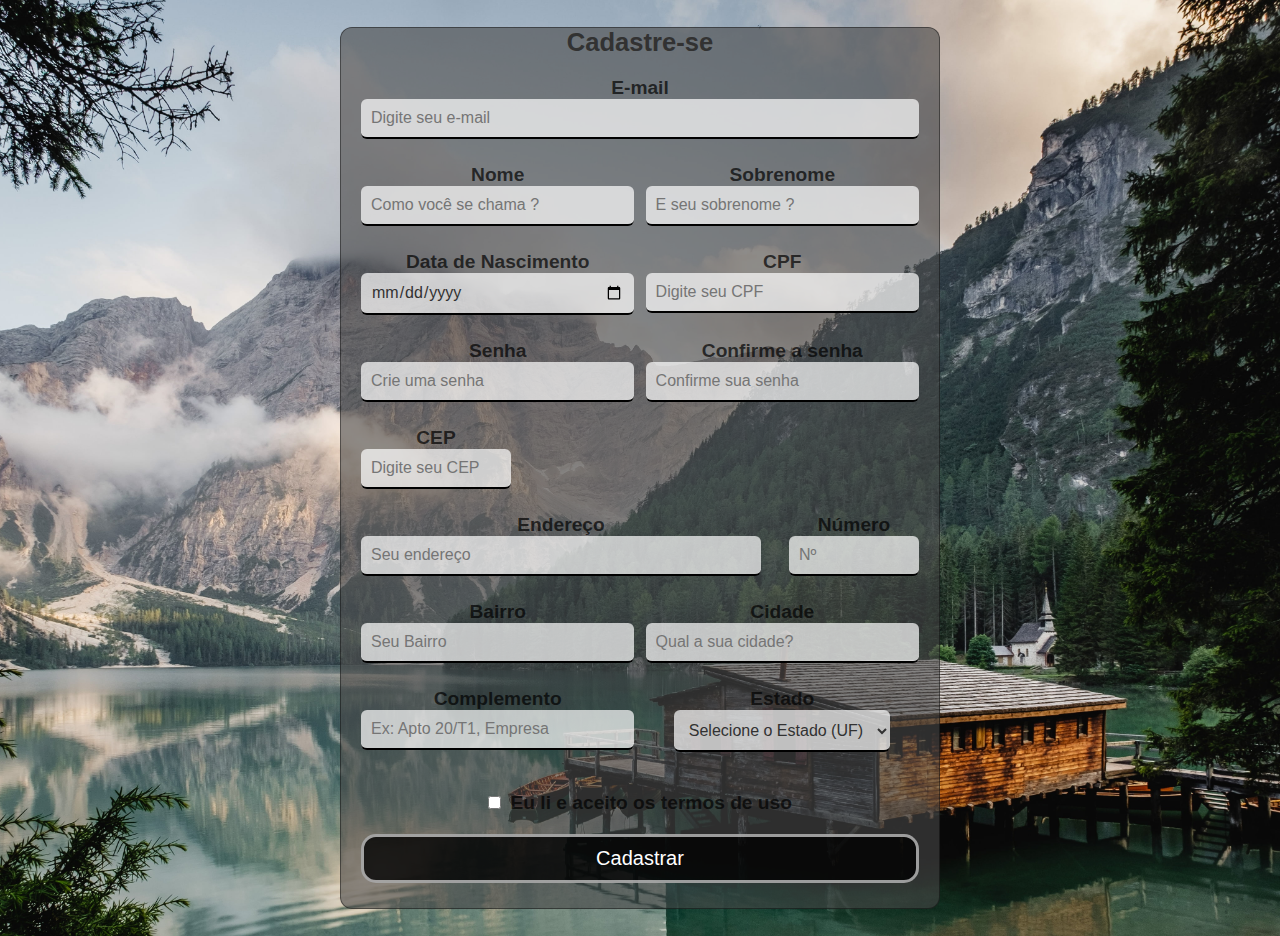
<file: index.html>
<!DOCTYPE html>

<head>
    <meta charset="utf-8">
    <meta name="viewport" content="width=device-width, initial-scale=1">
    <!--A Largura da pagina é igual a largura do dispositivo, e o nivel inicial do zoom é 1-->
    <meta name="author" content="Henrique Araujo">
    <meta name="robots" content="index, follow">
    <link rel="stylesheet" href="https://maxcdn.bootstrapcdn.com/font-awesome/4.5.0/css/font-awesome.min.css">
    <link href="https://fonts.googleapis.com/css2?family=Merriweather:ital@1&display=swap" rel="stylesheet">

    <link rel="preconnect" href="https://fonts.gstatic.com">
    <link rel="preconnect" href="https://fonts.gstatic.com">
    <link rel="preconnect" href="https://fonts.gstatic.com">
    <link href="https://fonts.googleapis.com/css2?family=Noto+Serif&display=swap" rel="stylesheet">

    <link rel="stylesheet" href="estilo-form.css">
    <link rel="stylesheet" href="breakpoints.css">

    <link rel="icon" href="">
    <!---Icone da página-->



    <title>Tela de cadastro</title>

</head>

<body>

    <div id="main-container">
        <h1>Cadastre-se</h1>
        <form id="register-form">
            <div class="full-box basis-400 ">
                <label for="email">E-mail</label>
                <input type="email" name="email" id="email" placeholder="Digite seu e-mail" data-tipo="email" required />
                <span class="input-mensagem-erro"></span>
            </div>
            <p class="error-validation template"></p>
            <div class="half-box">
                <label for="name spacing">Nome</label>
                <input type="text" name="name" id="name" placeholder="Como você se chama ?" data-tipo="nome" required/>
                <span class="input-mensagem-erro"></span>
            </div>

            <div class="half-box">
                <label for="lastname">Sobrenome</label>
                <input type="name" name="lastname" id="lastname" placeholder="E seu sobrenome ?" data-max-length="16" data-tipo="sobrenome" required />
                <span class="input-mensagem-erro"></span>
            </div>

            <div class="half-box ">
                <label for="cpf">Data de Nascimento</label>
                <input type="date" name="dataNascimento" id="dataNascimento" data-tipo="dataNascimento" required />
                <span class="input-mensagem-erro"></span>
            </div>

            <div class="half-box ">
                <label for="cpf">CPF</label>
                <input type="name" name="cpf" id="cpf" placeholder="Digite seu CPF" data-tipo="cpf" required/>
                <span class="input-mensagem-erro"></span>
            </div>

            <div class="half-box">
                <label for="password spacing">Senha</label>
                <input type="password" name="password" id="password" placeholder="Crie uma senha" pattern="^(?=.*\d)(?=.*[a-z])(?=.*[A-Z])(?=.*[0-9]).{4,8}$" tittle="A senha deve conter letras Maiuscula, Minuscula e números" required data-tipo="senha" />
                <span class="input-mensagem-erro"></span>
            </div>

            <div class="half-box">
                <label for="passconfirmation">Confirme a senha</label>
                <input type="password" name="passconfirmation" id="passconfirmation" placeholder="Confirme sua senha" data-equal="password" required />
            </div>

            <div class="half-box basis-150">
                <label for="cep">CEP</label>
                <input type="text" name="cep" id="cep" placeholder="Digite seu CEP" pattern="[\d]{5}-?[\d]{3}" data-tipo="cep" required/>
            </div>

            <div class="half-box basis-400">
                <label for="endereco">Endereço</label>
                <input type="text" name="endereco" id="endereco" placeholder="Seu endereço" data-tipo="endereco" required />
            </div>


            <div class="half-box basis-100">
                <label for="numero">Número</label>
                <input type="number" name="numero" id="numero" placeholder="Nº" data-tipo="numero" required/>
            </div>

            <div class="half-box">
                <label for="bairro">Bairro</label>
                <input type="text" name="bairro" id="bairro" placeholder="Seu Bairro" data-tipo="bairro" required/>
            </div>

            <div class="half-box">
                <label for="cidade">Cidade</label>
                <input type="text" name="cidade" id="cidade" placeholder="Qual a sua cidade?" data-tipo="cidade" required/>
            </div>

            <div class="half-box">
                <label for="complemento">Complemento</label>
                <input type="text" name="complemento" id="complemento" placeholder="Ex: Apto 20/T1, Empresa" data-tipo="complemento" required/>
            </div>

            <div class="half-box">
                <label for="estado">Estado</label>
                <!--<input type="list" name="estado" placeholder="Selecione um estado" />-->
                <select name="estado" required data-tipo="estado">
                    <option selected="" value="">Selecione o Estado (UF)</option>
                    <option value="Acre">Acre</option>
                    <option value="Alagoas">Alagoas</option>
                    <option value="Amapá">Amapá</option>
                    <option value="Amazonas">Amazonas</option>
                    <option value="Bahia">Bahia</option>
                    <option value="Ceará">Ceará</option>
                    <option value="Distrito Federal">Distrito Federal</option>
                    <option value="Espírito Santo">Espírito Santo</option>
                    <option value="Goiás">Goiás</option>
                    <option value="Maranhão">Maranhão</option>
                    <option value="Mato Grosso">Mato Grosso</option>
                    <option value="Mato Grosso do Sul">Mato Grosso do Sul</option>
                    <option value="Minas Gerais">Minas Gerais</option>
                    <option value="Pará">Pará</option>
                    <option value="Paraíba">Paraíba</option>
                    <option value="Paraná">Paraná</option>
                    <option value="Pernambuco">Pernambuco</option>
                    <option value="Piauí">Piauí</option>
                    <option value="Rio de Janeiro">Rio de Janeiro</option>
                    <option value="Rio Grande do Sul">Rio Grande do Sul</option>
                    <option value="Rio Grande do Norte">Rio Grande do Norte</option>
                    <option value="Rondônia">Rondônia</option>
                    <option value="Roraima">Roraima</option>
                    <option value="Santa Catarina">Santa Catarina</option>
                    <option value="São Paulo">São Paulo</option>
                    <option value="Sergipe">Sergipe</option>
                    <option value="Tocantins">Tocantins</option>
                </select>
            </div>

            <div class="full-box">
                <input type="checkbox" name="agreement" id="agreement" onclick="enableOrDisableButton()" />
                <label for="agreement" id="agreement-label">Eu li e aceito os termos de uso<a href="#"></a></label>
            </div>
            <p class="cadastro-finalizado"></p>
            <div class="full-box btn-cadastrar">
                <input type="submit" value="Cadastrar" id="btn-submit" />
            </div>

        </form>
    </div>


    <script src="./app.js" type="module"></script>

</body>
</file>
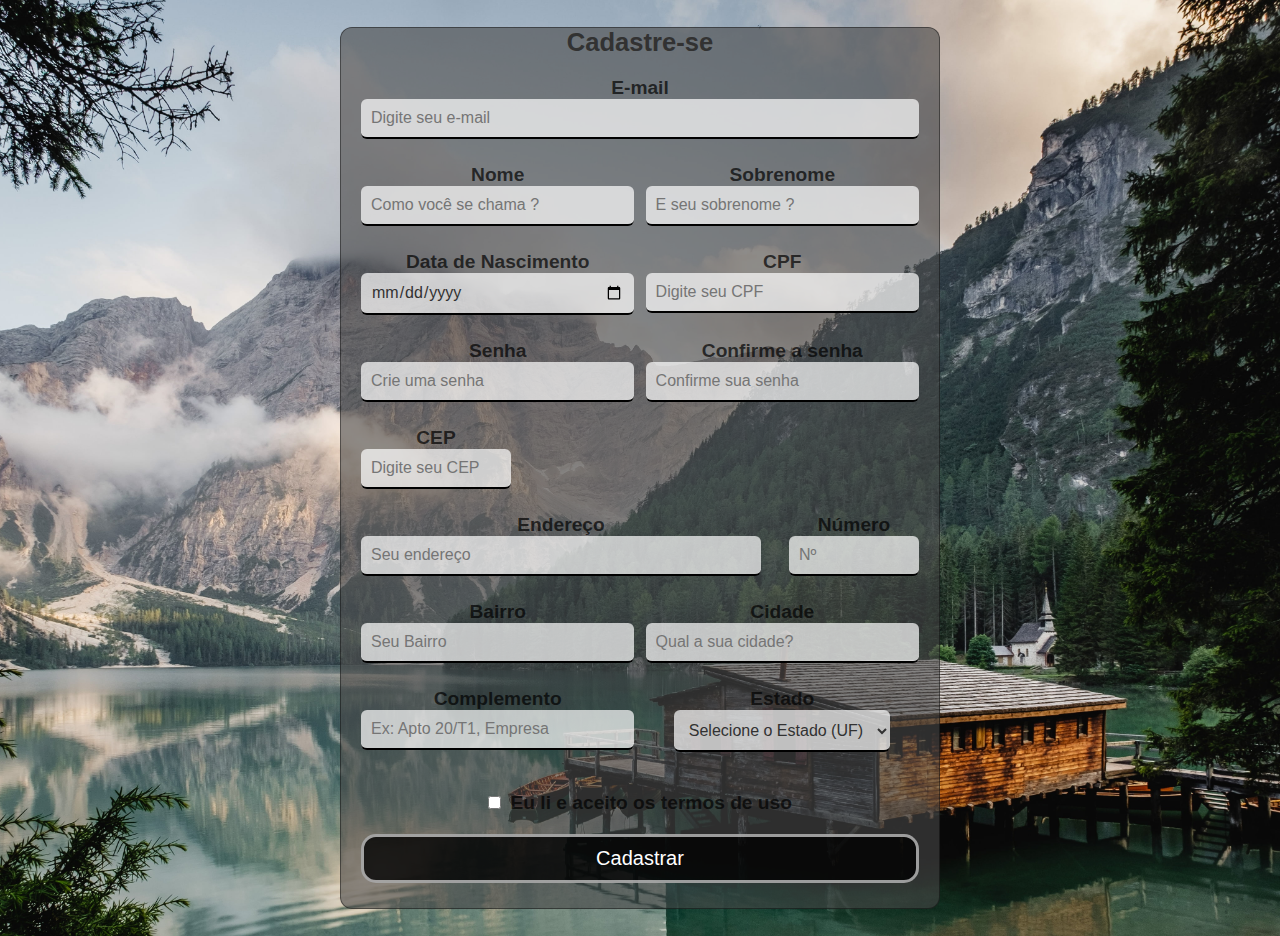
<file: formulario.html>
<!DOCTYPE html>

<head>
    <meta charset="utf-8">
    <meta name="viewport" content="width=device-width, initial-scale=1">
    <!--A Largura da pagina é igual a largura do dispositivo, e o nivel inicial do zoom é 1-->
    <meta name="author" content="Henrique Araujo">
    <meta name="robots" content="index, follow">
    <link rel="stylesheet" href="https://maxcdn.bootstrapcdn.com/font-awesome/4.5.0/css/font-awesome.min.css">
    <link href="https://fonts.googleapis.com/css2?family=Merriweather:ital@1&display=swap" rel="stylesheet">

    <link rel="preconnect" href="https://fonts.gstatic.com">
    <link rel="preconnect" href="https://fonts.gstatic.com">
    <link rel="preconnect" href="https://fonts.gstatic.com">
    <link href="https://fonts.googleapis.com/css2?family=Noto+Serif&display=swap" rel="stylesheet">

    <link rel="stylesheet" href="estilo-form.css">
    <link rel="stylesheet" href="breakpoints.css">

    <link rel="icon" href="">
    <!---Icone da página-->



    <title>Tela de cadastro</title>

</head>

<body>

    <div id="main-container">
        <h1>Cadastre-se</h1>
        <form id="register-form">
            <div class="full-box basis-400 ">
                <label for="email">E-mail</label>
                <input type="email" name="email" id="email" placeholder="Digite seu e-mail" data-tipo="email" required />
                <span class="input-mensagem-erro"></span>
            </div>
            <p class="error-validation template"></p>
            <div class="half-box">
                <label for="name spacing">Nome</label>
                <input type="text" name="name" id="name" placeholder="Como você se chama ?" data-tipo="nome" required/>
                <span class="input-mensagem-erro"></span>
            </div>

            <div class="half-box">
                <label for="lastname">Sobrenome</label>
                <input type="name" name="lastname" id="lastname" placeholder="E seu sobrenome ?" data-max-length="16" data-tipo="sobrenome" required />
                <span class="input-mensagem-erro"></span>
            </div>

            <div class="half-box ">
                <label for="cpf">Data de Nascimento</label>
                <input type="date" name="dataNascimento" id="dataNascimento" data-tipo="dataNascimento" required />
                <span class="input-mensagem-erro"></span>
            </div>

            <div class="half-box ">
                <label for="cpf">CPF</label>
                <input type="name" name="cpf" id="cpf" placeholder="Digite seu CPF" data-tipo="cpf" required/>
                <span class="input-mensagem-erro"></span>
            </div>

            <div class="half-box">
                <label for="password spacing">Senha</label>
                <input type="password" name="password" id="password" placeholder="Crie uma senha" pattern="^(?=.*\d)(?=.*[a-z])(?=.*[A-Z])(?=.*[0-9]).{4,8}$" tittle="A senha deve conter letras Maiuscula, Minuscula e números" required data-tipo="senha" />
                <span class="input-mensagem-erro"></span>
            </div>

            <div class="half-box">
                <label for="passconfirmation">Confirme a senha</label>
                <input type="password" name="passconfirmation" id="passconfirmation" placeholder="Confirme sua senha" data-equal="password" required />
            </div>

            <div class="half-box basis-150">
                <label for="cep">CEP</label>
                <input type="text" name="cep" id="cep" placeholder="Digite seu CEP" pattern="[\d]{5}-?[\d]{3}" data-tipo="cep" required/>
            </div>

            <div class="half-box basis-400">
                <label for="endereco">Endereço</label>
                <input type="text" name="endereco" id="endereco" placeholder="Seu endereço" data-tipo="endereco" required />
            </div>


            <div class="half-box basis-100">
                <label for="numero">Número</label>
                <input type="number" name="numero" id="numero" placeholder="Nº" data-tipo="numero" required/>
            </div>

            <div class="half-box">
                <label for="bairro">Bairro</label>
                <input type="text" name="bairro" id="bairro" placeholder="Seu Bairro" data-tipo="bairro" required/>
            </div>

            <div class="half-box">
                <label for="cidade">Cidade</label>
                <input type="text" name="cidade" id="cidade" placeholder="Qual a sua cidade?" data-tipo="cidade" required/>
            </div>

            <div class="half-box">
                <label for="complemento">Complemento</label>
                <input type="text" name="complemento" id="complemento" placeholder="Ex: Apto 20/T1, Empresa" data-tipo="complemento" required/>
            </div>

            <div class="half-box">
                <label for="estado">Estado</label>
                <!--<input type="list" name="estado" placeholder="Selecione um estado" />-->
                <select name="estado" required data-tipo="estado">
                    <option selected="" value="">Selecione o Estado (UF)</option>
                    <option value="Acre">Acre</option>
                    <option value="Alagoas">Alagoas</option>
                    <option value="Amapá">Amapá</option>
                    <option value="Amazonas">Amazonas</option>
                    <option value="Bahia">Bahia</option>
                    <option value="Ceará">Ceará</option>
                    <option value="Distrito Federal">Distrito Federal</option>
                    <option value="Espírito Santo">Espírito Santo</option>
                    <option value="Goiás">Goiás</option>
                    <option value="Maranhão">Maranhão</option>
                    <option value="Mato Grosso">Mato Grosso</option>
                    <option value="Mato Grosso do Sul">Mato Grosso do Sul</option>
                    <option value="Minas Gerais">Minas Gerais</option>
                    <option value="Pará">Pará</option>
                    <option value="Paraíba">Paraíba</option>
                    <option value="Paraná">Paraná</option>
                    <option value="Pernambuco">Pernambuco</option>
                    <option value="Piauí">Piauí</option>
                    <option value="Rio de Janeiro">Rio de Janeiro</option>
                    <option value="Rio Grande do Sul">Rio Grande do Sul</option>
                    <option value="Rio Grande do Norte">Rio Grande do Norte</option>
                    <option value="Rondônia">Rondônia</option>
                    <option value="Roraima">Roraima</option>
                    <option value="Santa Catarina">Santa Catarina</option>
                    <option value="São Paulo">São Paulo</option>
                    <option value="Sergipe">Sergipe</option>
                    <option value="Tocantins">Tocantins</option>
                </select>
            </div>

            <div class="full-box">
                <input type="checkbox" name="agreement" id="agreement" onclick="enableOrDisableButton()" />
                <label for="agreement" id="agreement-label">Eu li e aceito os termos de uso<a href="#"></a></label>
            </div>
            <p class="cadastro-finalizado"></p>
            <div class="full-box btn-cadastrar">
                <input type="submit" value="Cadastrar" id="btn-submit" />
            </div>

        </form>
    </div>


    <script src="./app.js" type="module"></script>

</body>
</file>
<file: estilo-form.css>
* {
    margin: 0;
    padding: 0;
    box-sizing: border-box;
    font-family: Helvetica, sans-serif;
    color: #323232;
    border: none;
}

input,
label {
    display: block;
    width: 100%
}

input:focus,
label:focus {
    outline: none;
    /*Para retirar a borda azul quando da dois cliques no nome*/
}

a {
    color: red;
}

body {
    padding: 3vh;
    background: url(papel.jpg) no-repeat;
    background-size: cover;
    background-position: 100% 100%;
    width: 100%;
    height: 100%;
}

#main-container {
    width: 600px;
    margin-left: auto;
    margin-right: auto;
    /*Os margins são para centralizar no meio da tela*/
    background: rgba(71, 71, 71, 0.6);
    border-radius: 12px;
    padding: 0px 20px;
    border: rgba(0, 0, 0, 0.4) solid 1.5px;
    text-align: center;
}

#main-container h1 {
    text-align: center;
    margin-bottom: 20px;
    font-size: 1.6rem;
}


/* -------------------------------- direcionamento -------------------------------- */

form {
    display: flex;
    flex-wrap: wrap;
    /*Define se os itens flexíveis são forçados a ficarem na mesma linha ou se podem ser quebradas em varias linhas*/
    justify-content: space-between;
}

.full-box {
    flex: 1 1 100%;
    position: relative;
}

.half-box {
    flex: 1 1 49%;
    position: relative;
    flex-grow: 0;
}

.basis-150 {
    flex-basis: 150px;
    margin-right: 148px;
}

.basis-400 {
    flex-basis: 400px;
}

.basis-250 {
    flex-basis: 250px;
}

.basis-100 {
    flex-basis: 130px;
}


/* -------------------------------- direcionamento -------------------------------- */

.cep {
    width: 50%;
}

.btn-cadastrar {
    color: red;
    font-size: 20px;
    width: 160px;
}

.spacing {
    margin-left: 2.5%;
}

label {
    font-weight: bold;
    font-size: 1.2em;
    color: rgba(0, 0, 0, 0.7);
}

input {
    border-bottom: 2.5px solid #000000;
    padding: 10px;
    font-size: 1em;
    margin-bottom: 25px;
    background: rgba(255, 255, 255, 0.7);
    border-radius: 6px;
}

select {
    border-bottom: 2.5px solid #000000;
    padding: 10.5px;
    font-size: 1em;
    margin-bottom: 40px;
    background: rgba(255, 255, 255, 0.7);
    border-radius: 6px;
    cursor: pointer;
}

input:focus {
    border-color: rgba(35, 151, 93, 0.692);
}

input[type="submit"] {
    background-color: rgba(0, 0, 0, 0.8);
    color: white;
    border: rgba(255, 255, 255, 0.6) solid 3px;
    border-radius: 15px;
    cursor: pointer;
}

#agreement {
    margin-right: 5px;
}

#agreement,
#agreement-label {
    display: inline-block;
    width: auto;
}

.error-validation {
    color: #FF1A1A;
    position: absolute;
    top: 57px;
    font-size: 1em;
}

.template {
    display: none;
}


/*-----------------------------------------------------------*/

:root {
    --cor-aviso: #df2525;
    --cor-sucesso: #047900;
}

.input-container--invalido {
    margin-bottom: 0.5rem;
}

.input-container--invalido .input {
    border: 1px solid var(--cor-aviso);
    border-radius: 7px;
}

.input-container--invalido .input-label {
    color: var(--cor-aviso);
}

.input-mensagem-erro {
    display: none;
}

.input-container--invalido .input-mensagem-erro {
    color: var(--cor-aviso);
    display: block;
    margin-top: 0.5rem;
    padding-left: 0.5rem;
}
</file>
<file: breakpoints.css>
@media screen and (max-width:768px) {
    body {
        height: 100vh;
    }
}

@media screen and (max-width: 576px) {
    body {}
}
</file>
